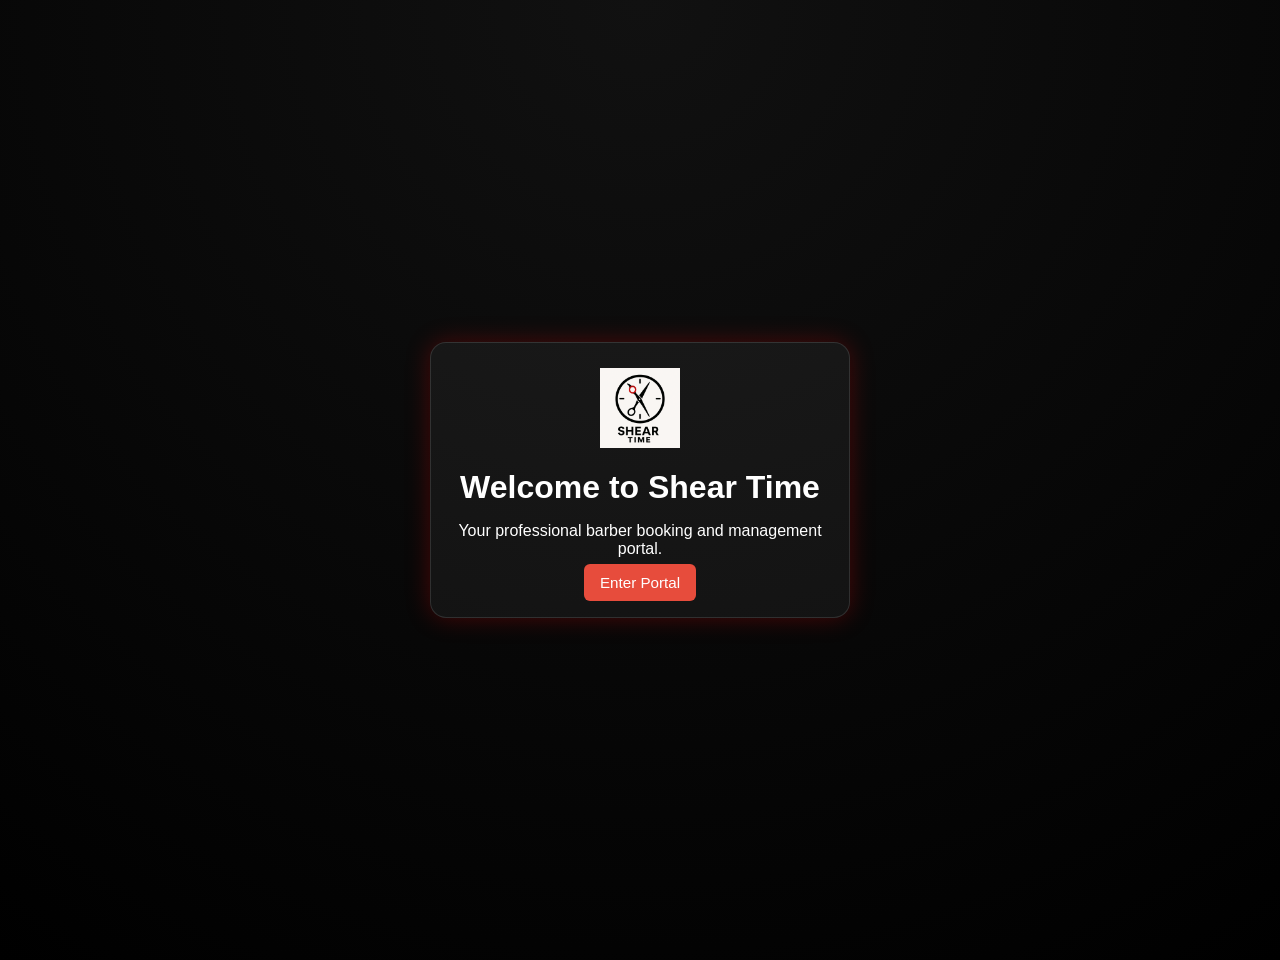
<file: index.html>
<!DOCTYPE html>
<html lang="en">
<head>
  <meta charset="UTF-8" />
  <meta name="viewport" content="width=device-width, initial-scale=1.0" />
  <title>Shear Time | Home</title>

  <!-- ✅ Link your global stylesheet -->
  <link rel="stylesheet" href="style.css" />
</head>

<body>
  <div class="container">
    <img src="/shear-time-logo.png" alt="Shear Time Logo" class="logo" />
    <h1>Welcome to Shear Time</h1>
    <p>Your professional barber booking and management portal.</p>
    <a href="login.html" class="btn">Enter Portal</a>
  </div>
</body>
</html>
</file>
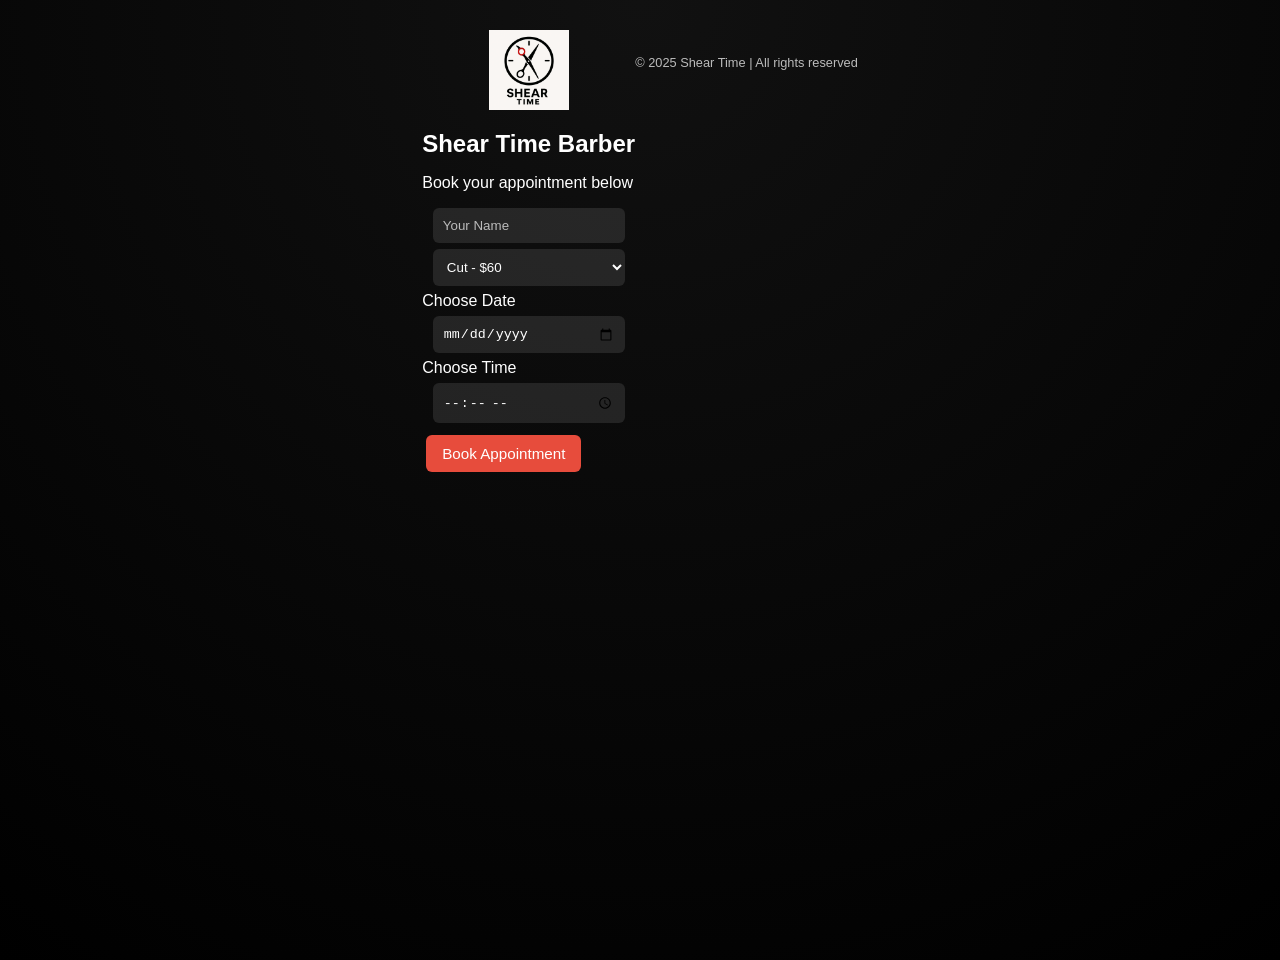
<file: book.html>
<!DOCTYPE html>
<html lang="en">
<head>
  <meta charset="UTF-8">
  <meta name="viewport" content="width=device-width, initial-scale=1.0">
  <title>Book Appointment | Shear Time Barber</title>
  <link rel="stylesheet" href="style.css">
</head>
<body>
  <div class="booking-container">
    <img src="shear-time-logo.png" alt="Shear Time Logo" class="logo small-logo">
    <h2>Shear Time Barber</h2>
    <p>Book your appointment below</p>

    <input type="text" id="clientName" placeholder="Your Name">
    <select id="service">
      <option value="cut-$60">Cut - $60</option>
    </select>

    <label>Choose Date</label>
    <input type="date" id="datePicker">

    <label>Choose Time</label>
    <input type="time" id="timePicker">

    <button id="bookBtn">Book Appointment</button>
    <p id="successMsg" class="success-message" style="display:none;">Appointment booked successfully!</p>
    <p id="errorMsg" class="error-message" style="display:none;">Something went wrong. Please try again.</p>
  </div>
  <footer>© 2025 Shear Time | All rights reserved</footer>

  <script>
    // You can add booking logic here later
  </script>
</body>
</html>
</file>
<file: style.css>
/* ===== Shear Time Global Premium Theme ===== */

:root {
  --primary-red: #e74c3c;
  --primary-hover: #ff6150;
  --bg-dark: radial-gradient(circle at top, #111 0%, #000 100%);
  --card-bg: rgba(255, 255, 255, 0.05);
  --card-border: rgba(255, 255, 255, 0.12);
  --text-light: #fff;
  --text-muted: #bbb;
}

/* Base Body Setup */
body {
  margin: 0;
  font-family: "Poppins", sans-serif;
  background: var(--bg-dark);
  color: var(--text-light);
  display: flex;
  justify-content: center;
  align-items: flex-start;
  min-height: 100vh;
  padding: 30px 15px;
}

/* Card Containers (Dashboard, Login, Booking, Appointments, etc.) */
.container {
  width: 100%;
  max-width: 420px;
  background: var(--card-bg);
  border: 1px solid var(--card-border);
  border-radius: 16px;
  box-shadow: 0 0 25px rgba(255, 0, 0, 0.25);
  padding: 25px;
  text-align: center;
  margin: auto;
  box-sizing: border-box;
}

/* Logo */
.logo {
  width: 80px;
  max-width: 100%;
  margin-bottom: 10px;
  display: block;
  margin-left: auto;
  margin-right: auto;
}

/* Headings */
h1, h2, h3 {
  color: var(--text-light);
  font-weight: 600;
  margin-bottom: 10px;
}

/* Buttons */
button, .btn {
  background: var(--primary-red);
  border: none;
  border-radius: 6px;
  color: var(--text-light);
  padding: 10px 16px;
  font-size: 0.95rem;
  margin: 6px 4px;
  cursor: pointer;
  transition: background 0.3s ease;
  width: auto;
  min-width: 120px;
}

button:hover, .btn:hover {
  background: var(--primary-hover);
}

/* Secondary Buttons */
.secondary {
  background: rgba(255, 255, 255, 0.15);
}

/* Inputs */
input, select {
  background: rgba(255, 255, 255, 0.1);
  border: none;
  color: var(--text-light);
  border-radius: 6px;
  padding: 10px;
  width: 90%;
  max-width: 320px;
  margin: 6px auto;
  display: block;
  box-sizing: border-box;
}

input::placeholder {
  color: var(--text-muted);
}

/* Links */
a {
  color: var(--primary-hover);
  text-decoration: none;
}

a:hover {
  text-decoration: underline;
}

/* Time Slots / Appointment Cards */
.time-slots, .calendar {
  background: rgba(255, 255, 255, 0.05);
  border-radius: 10px;
  padding: 12px;
  margin-top: 15px;
  text-align: left;
}

.time-slot {
  padding: 5px 0;
  border-bottom: 1px solid rgba(255, 255, 255, 0.1);
  font-size: 0.9rem;
  color: #ddd;
}

/* Footer */
footer {
  margin-top: 25px;
  color: var(--text-muted);
  font-size: 0.8rem;
  text-align: center;
}

/* Dashboard Buttons Layout */
.dashboard-buttons {
  display: flex;
  flex-wrap: wrap;
  justify-content: center;
  gap: 10px;
}

.dashboard-buttons button {
  flex: 1 1 calc(50% - 10px);
  max-width: 48%;
}

/* Responsive (Mobile Friendly) */
@media (max-width: 480px) {
  .container {
    padding: 20px;
  }

  button, .btn {
    width: 100%;
    font-size: 1rem;
    margin: 8px 0;
  }

  .dashboard-buttons button {
    max-width: 100%;
  }

  .logo {
    width: 70px;
  }
}
</file>
